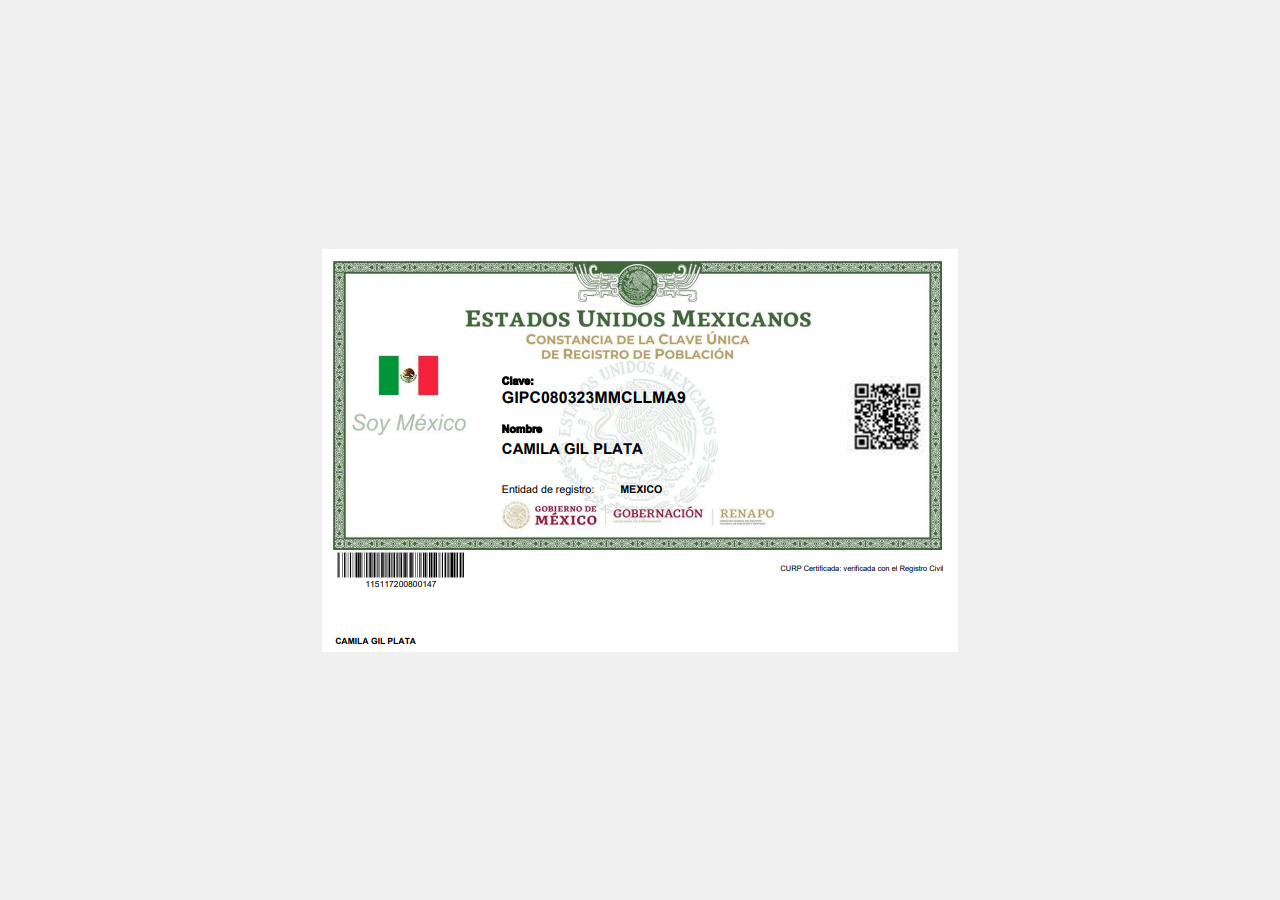
<file: curp.html>
<!DOCTYPE html>
<html lang="es">
<head>
    <meta charset="UTF-8">
    <meta name="viewport" content="width=device-width, initial-scale=1.0">
    <title>Visualización de CURP</title>
    <style>
        body, html {
            height: 100%;
            margin: 0;
            display: flex;
            justify-content: center;
            align-items: center;
            background-color: #f0f0f0; /* Un color de fondo suave */
        }
        .contenedor-imagen {
            width: 100vw;
            height: 100vh;
            display: flex;
            justify-content: center;
            align-items: center;
        }
        img {
            max-width: 100%;
            max-height: 100%;
            object-fit: contain; /* Esto mantiene la proporción y hace que se ajuste a la pantalla */
        }
    </style>
</head>
<body>
    <div class="contenedor-imagen">
        <img src="Captura de pantalla 2026-05-12 141006.png" alt="CURP de Camila Gil Plata">
    </div>
</body>
</html>
</file>
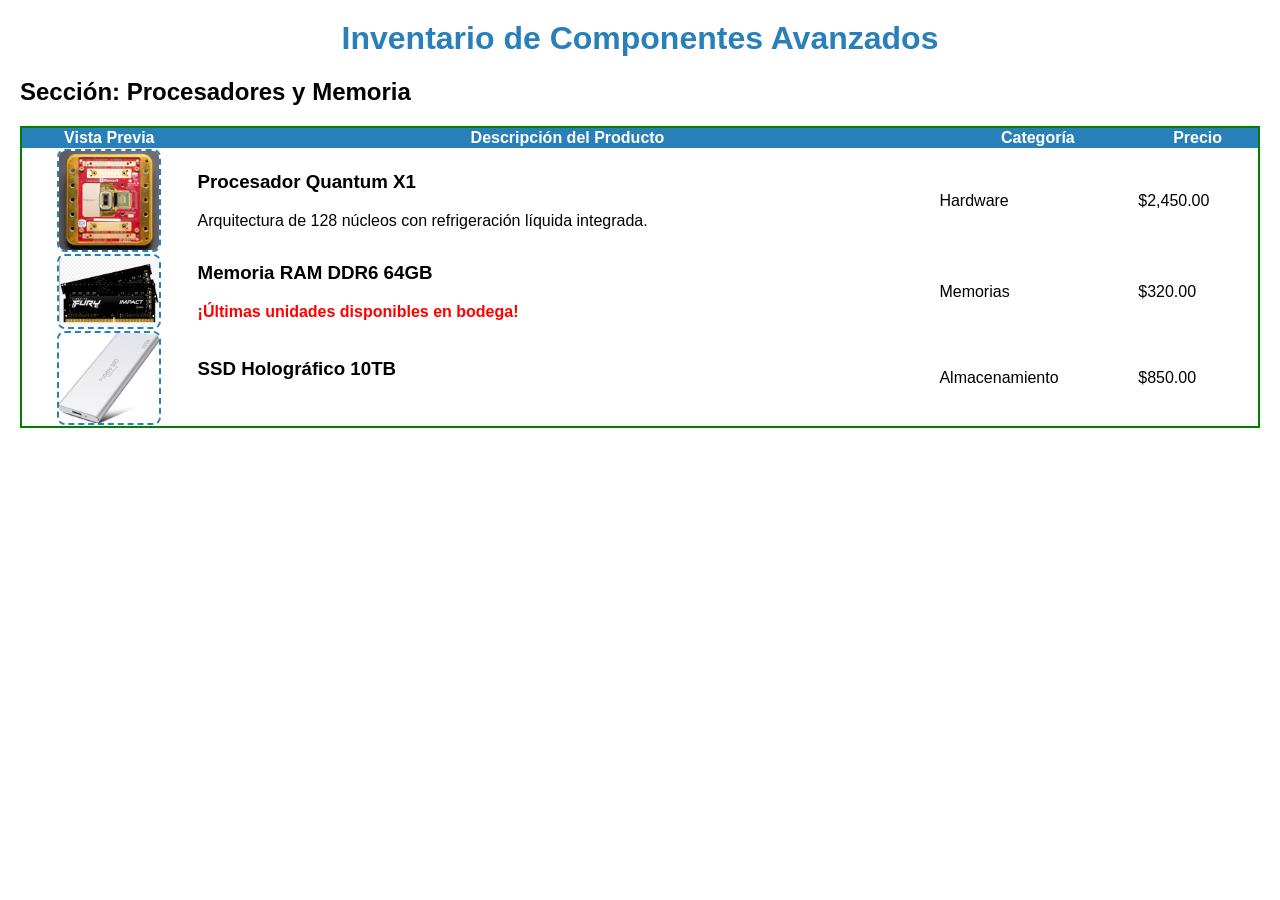
<file: examen.html>
<head>
<meta charset="UTF-8">
    <title>Examen 
    Práctico: Catálogo de Hardware 2026</title>
    <style>
        body {
            
            background-
            color: $$$;
            font-family: 'Segoe UI', Tahoma, Geneva, Verdana, sans-serif;
            margin: 20px;
        }
            
        .titulo-principal {
            text-align: center;
            color: #2980b9;
        }

        .tabla-productos {
            width: 100%;
            border: 2px solid green;
            border-collapse: collapse;
        }

       .img-producto {
            border: 2px dashed #2980b9;
            border-radius: 8px;
        }

        .texto-alerta {
            color: red;
            font-weight: bold;
        }
    </style>
</head>

<body>

    <h1 class="titulo-principal">Inventario de Componentes Avanzados</h1>

    <h2>Sección: Procesadores y Memoria</h2>

    <table class="tabla-productos">
        <thead>
            <tr style="background-color: #2980b9; color: white;">
                <th>Vista Previa</th>
                <th>Descripción del Producto</th>
                <th>Categoría</th>
                <th>Precio</th>
            </tr>
        </thead>
       
            <tr>
                <td align="center">
                    <img src="procesador (1).PNG" class="img-producto" width="100">
                </td>
                <td>
                    <h3>Procesador Quantum X1</h3>
                    <p>Arquitectura de 128 núcleos con refrigeración líquida integrada.</p>
                </td>
                <td>Hardware</td>
                <td>$2,450.00</th>
            </tr>

            <tr>
                <td align="center">
                    <img src="ram.PNG" class="img-producto" width="100">
                </td>
                <td>
                    <h3>Memoria RAM DDR6 64GB</h3>
                    <p class="texto-alerta">¡Últimas unidades disponibles en bodega!</p>
                </td>
                <td>Memorias</td>
                <td>$320.00</td>
            </tr>
                
            <tr>
                <td align="center"><img src="ssd.PNG" class="img-producto" width="100"></td>
                <td><h3>SSD Holográfico 10TB</h3></td>
                <td>Almacenamiento</td>
                <td>$850.00</td>
            </tr>
     
</body>
</file>
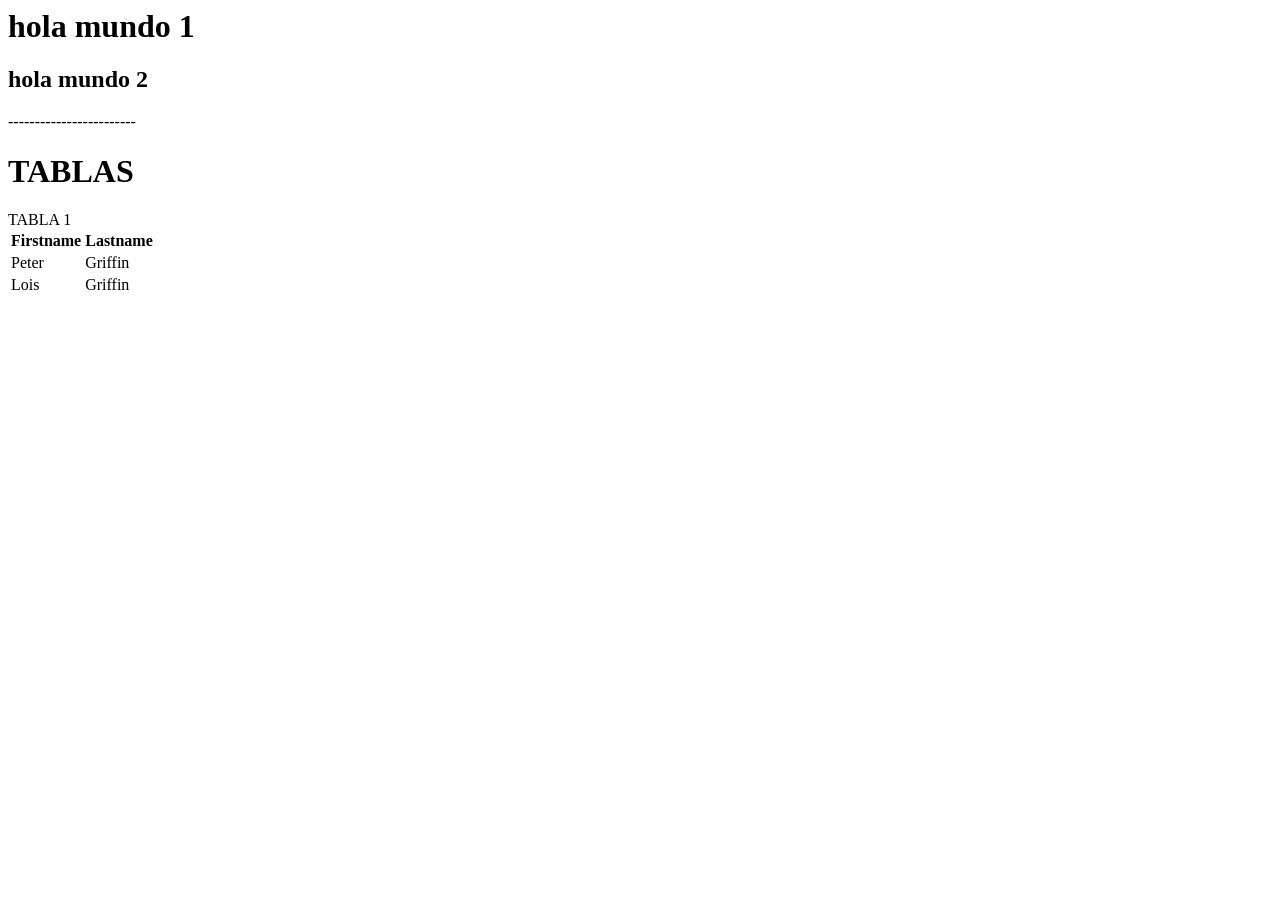
<file: hola.html>
<html>
<h1>
  hola mundo 1
</h1>
 <h2>
   hola mundo 2
 </h2> 
  ------------------------
  <h1>TABLAS</h1>
  <TABLE>
    TABLA 1
  </table>
  <table>
  <tr>
    <th>Firstname</th>
    <th>Lastname</th>
  </tr>
  <tr>
    <td>Peter</td>
    <td>Griffin</td>
  </tr>
  <tr>
    <td>Lois</td>
    <td>Griffin</td>
  </tr>
  </table>
</html>
</file>
